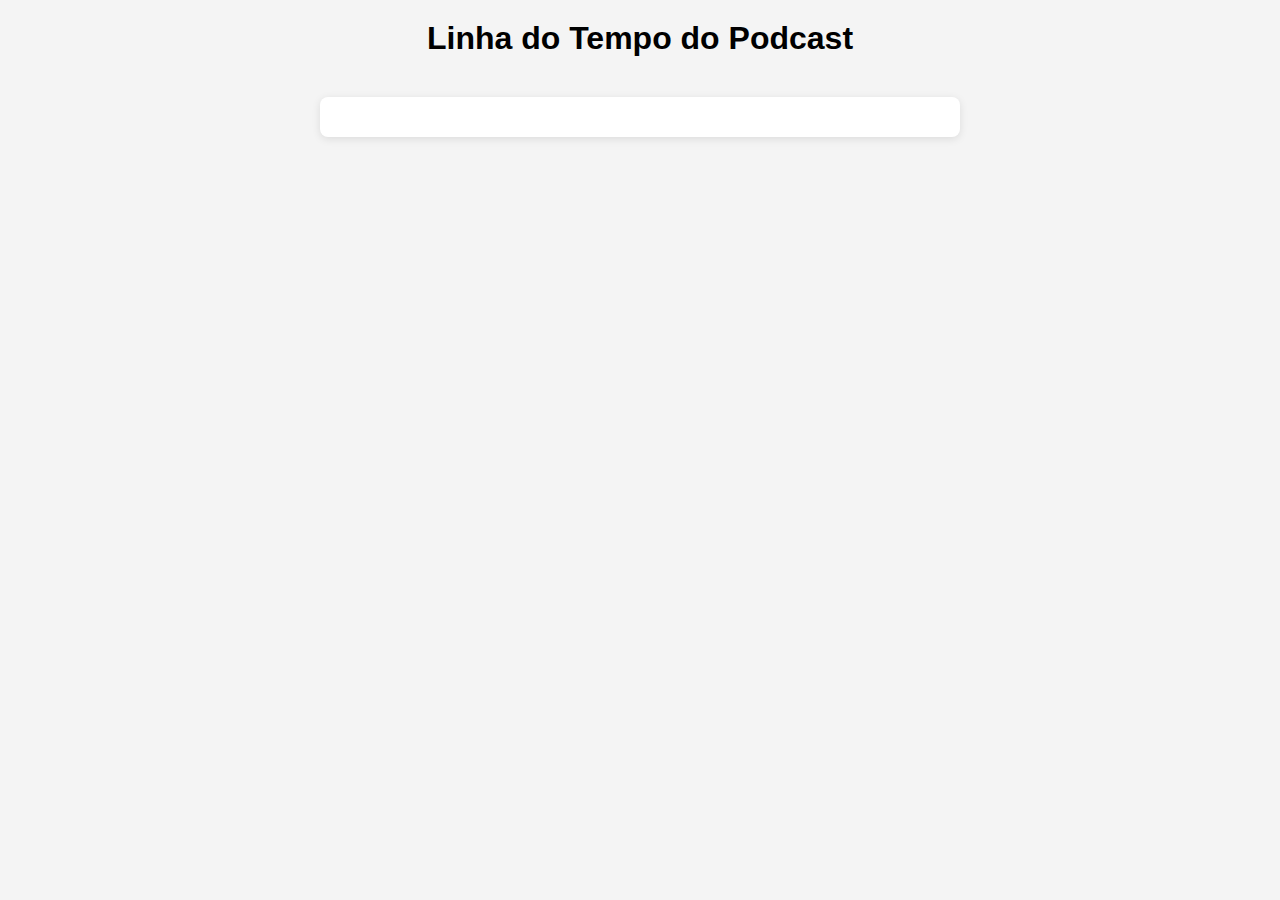
<file: src/index.html>
<!DOCTYPE html>
<html lang="pt-BR">
<head>
    <meta charset="UTF-8">
    <meta name="viewport" content="width=device-width, initial-scale=1.0">
    <title>Linha do Tempo do Podcast</title>
    <link rel="stylesheet" href="styles/main.css">
</head>
<body>
    <h1>Linha do Tempo do Podcast</h1>
    <div id="timeline"></div>
    <script src="scripts/timeline.js"></script>
</body>
</html>
</file>
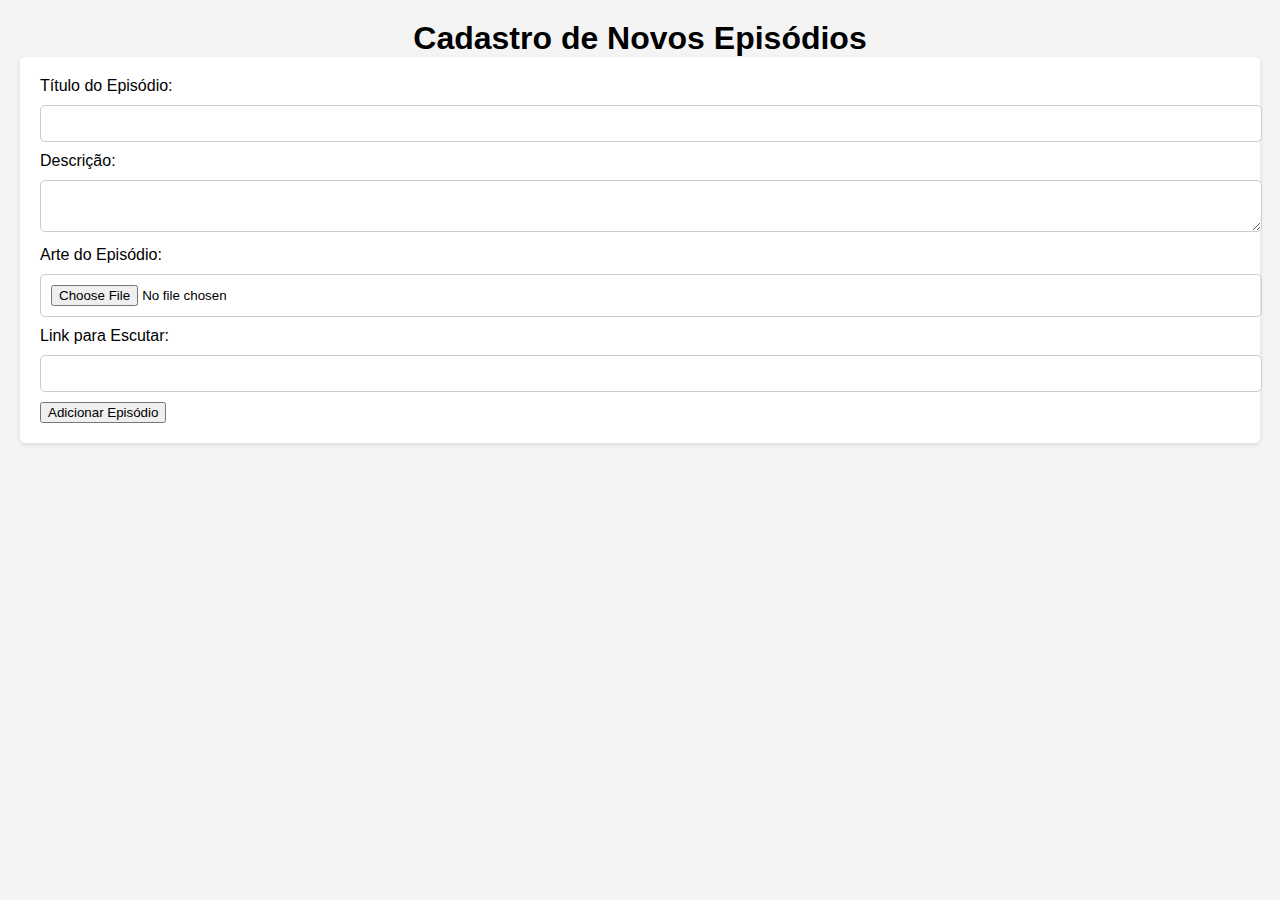
<file: src/admin.html>
<!DOCTYPE html>
<html lang="pt-BR">
<head>
    <meta charset="UTF-8">
    <meta name="viewport" content="width=device-width, initial-scale=1.0">
    <title>Admin - Cadastro de Episódios</title>
    <link rel="stylesheet" href="styles/main.css">
</head>
<body>
    <h1>Cadastro de Novos Episódios</h1>
    <form id="episode-form">
        <label for="episode-title">Título do Episódio:</label>
        <input type="text" id="episode-title" name="episode-title" required>

        <label for="episode-description">Descrição:</label>
        <textarea id="episode-description" name="episode-description" required></textarea>

        <label for="episode-art">Arte do Episódio:</label>
        <input type="file" id="episode-art" name="episode-art" accept="image/*" required>

        <label for="episode-link">Link para Escutar:</label>
        <input type="url" id="episode-link" name="episode-link" required>

        <button type="submit">Adicionar Episódio</button>
    </form>

    <script src="scripts/admin.js"></script>
</body>
</html>
</file>
<file: src/styles/main.css>
body {
    font-family: Arial, sans-serif;
    background: #f4f4f4;
    margin: 0;
    padding: 20px;
}

header {
    background: #333;
    color: #fff;
    padding: 10px 0;
    text-align: center;
}

h1 {
    margin: 0;
    text-align: center;
}

.container {
    width: 80%;
    margin: auto;
    overflow: hidden;
}

.timeline {
    list-style: none;
    padding: 0;
}

#timeline {
    max-width: 600px;
    margin: 40px auto;
    background: #fff;
    border-radius: 8px;
    padding: 20px;
    box-shadow: 0 2px 8px rgba(0, 0, 0, 0.1);
}

.timeline li {
    background: #fff;
    margin: 10px 0;
    padding: 15px;
    border-radius: 5px;
    box-shadow: 0 2px 5px rgba(0, 0, 0, 0.1);
}

.timeline img {
    max-width: 100%;
    height: auto;
    border-radius: 5px;
}

.episode {
    border-bottom: 1px solid #eee;
    padding: 16px 0;
}

.episode:last-child {
    border-bottom: none;
}

.episode img {
    width: 100px;
    float: left;
    margin-right: 20px;
    border-radius: 8px;
}

.episode h2 {
    margin: 0 0 8px 0;
}

.episode p {
    margin: 0 0 8px 0;
}

.episode a {
    color: #1976d2;
    text-decoration: none;
}

form {
    background: #fff;
    padding: 20px;
    border-radius: 5px;
    box-shadow: 0 2px 5px rgba(0, 0, 0, 0.1);
}

form input[type="text"],
form input[type="url"],
form input[type="file"],
form textarea {
    width: 100%;
    padding: 10px;
    margin: 10px 0;
    border: 1px solid #ccc;
    border-radius: 5px;
}

form input[type="submit"] {
    background: #333;
    color: #fff;
    border: none;
    padding: 10px 15px;
    cursor: pointer;
}

form input[type="submit"]:hover {
    background: #555;
}
</file>
